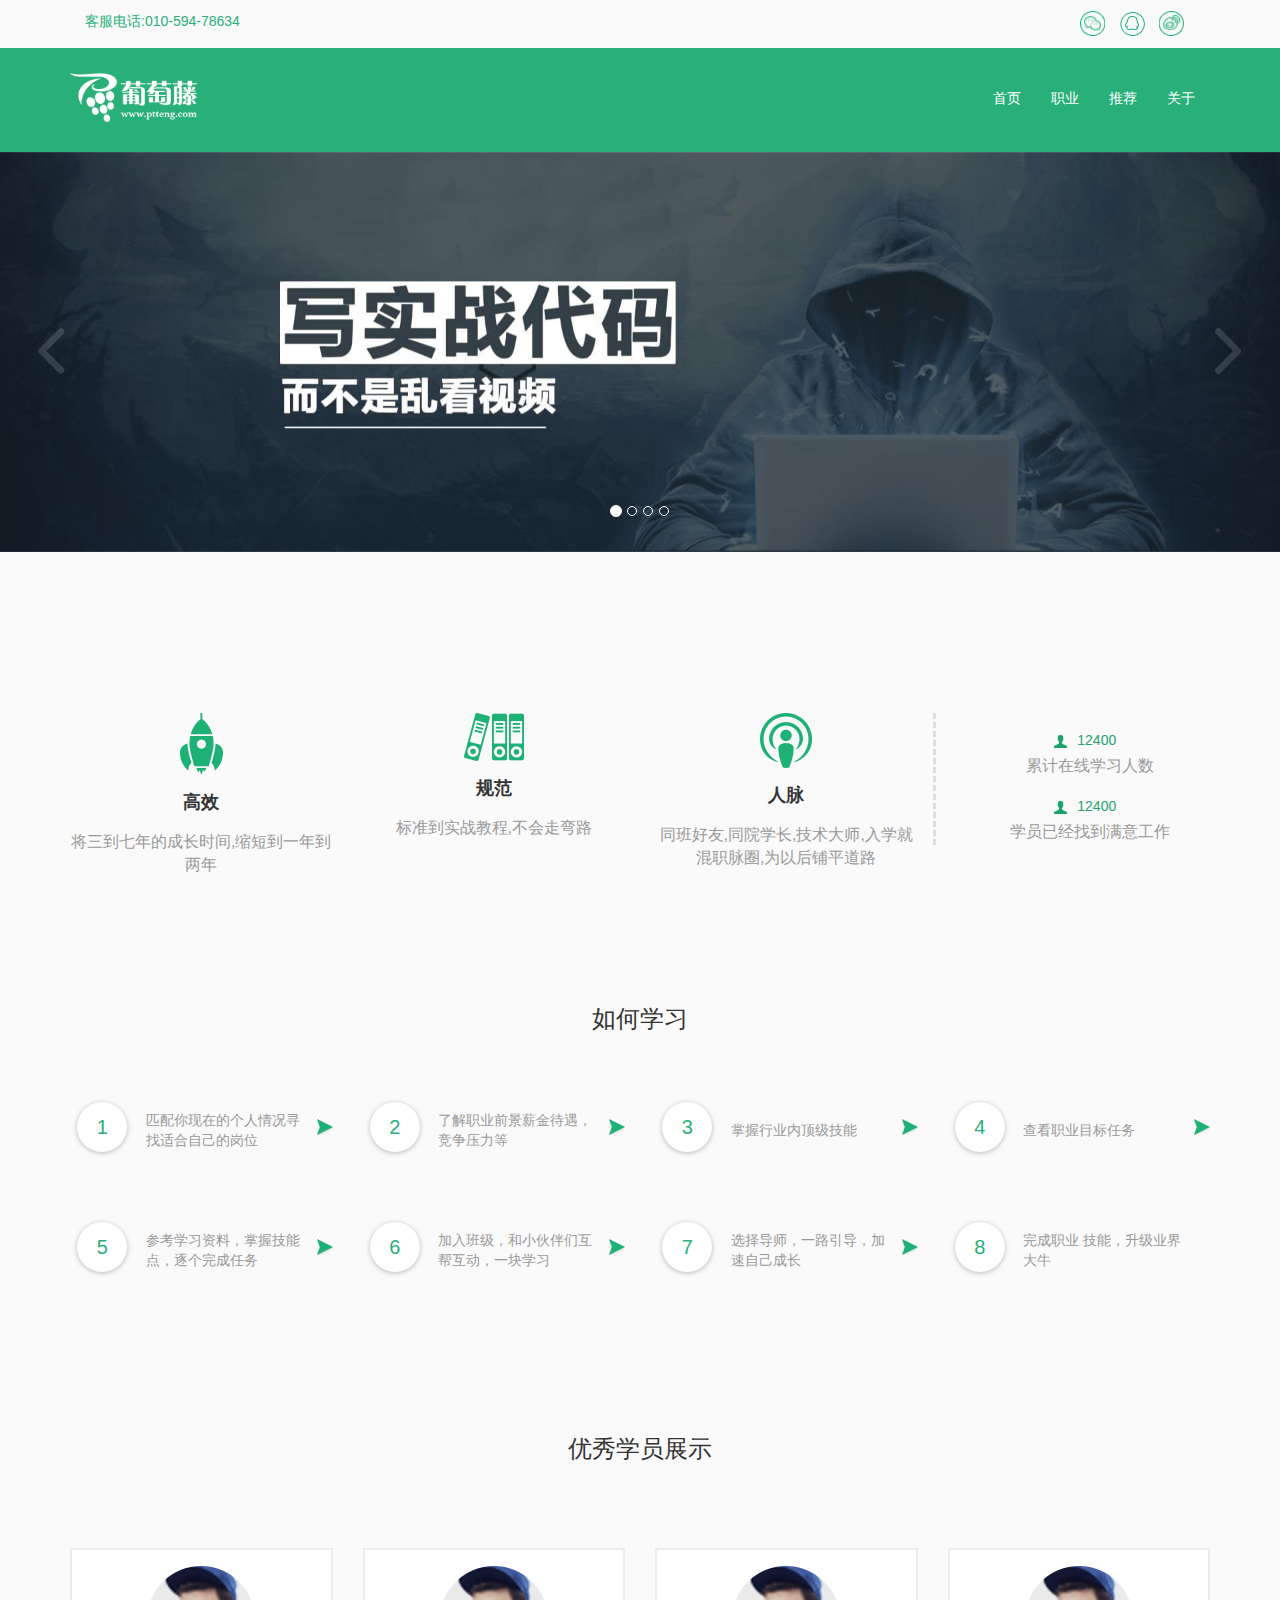
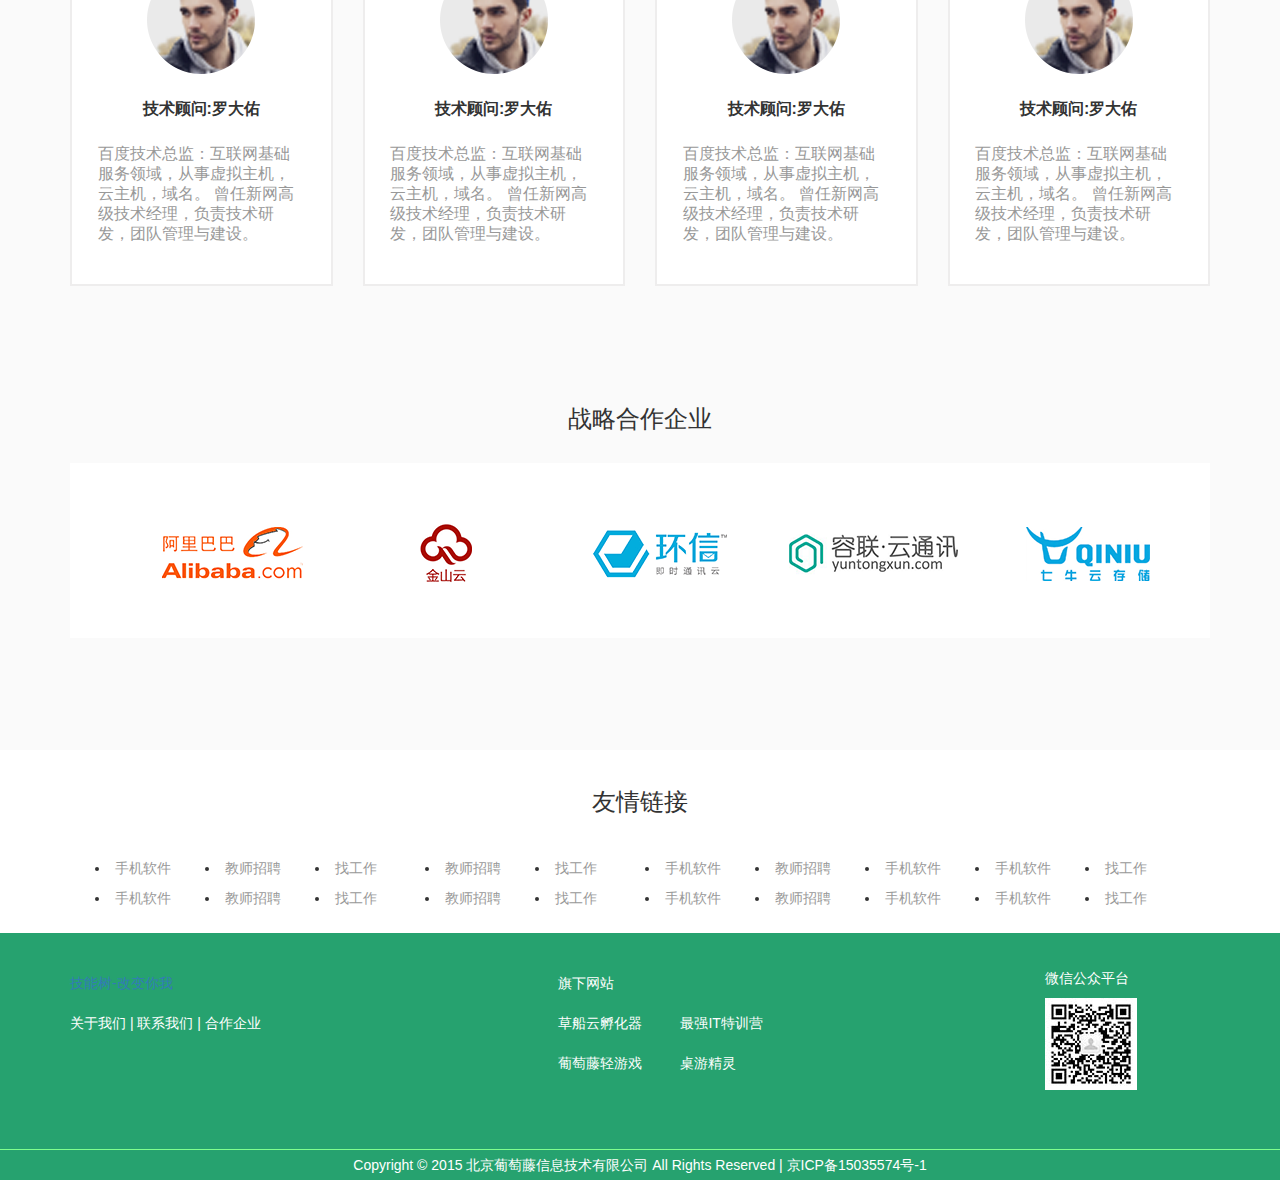
<file: tilestest/src/main/webapp/static/t10/index.html>
<!doctype html>
<html>
<head>
<meta charset="utf-8">
<meta http-equiv="X-UA-Compatible" content="IE=edge">
<meta name="viewport" content="width=device-width, initial-scale=1">
<title>无标题文档</title>
<link href="bootstrap.min.css" rel="stylesheet" type="text/css">
<link href="../bootstrap-3.3.5-dist/css/bootstrap.css">
<link href="Untitled-3.css" rel="stylesheet" type="text/css">
<link href="Untitled-1base.css" rel="stylesheet" type="text/css">
</head>
<body>
	<div class="container  hidden-xs">
            <div class="row header-top">
                <p class="col-xs-12 col-sm-6 col-md-6 col-lg-6">客服电话:010-594-78634</p>
                <div class="col-xs-12 col-sm-6 col-md-6 col-lg-6 text-right">
                    <div>
                       <a href="#" target="_blank"> <img alt=""  src="imges/54537.png"></a>
                        <a href="#" target="_blank"><img alt=""  src="imges/45678678.png"></a>
                        <a href="#" target="_blank"> <img alt=""  src="imges/54375483543.png"></a>
                    </div>
                </div>
            </div>
	</div>
		
	<nav class="navbar navbar-default">
			<div class="container">
					<div class="navbar-header">
						<a href="#" class="navbar-brand">
                       		 <img src="imges/logo.png" alt="Brand" class="img-responsive">
                    	</a>
					<button data-target="#open-nav" data-toggle="collapse" class="navbar-toggle btn-primary collapsed" aria-expanded="false">
                            <span class="icon-bar"></span>
							<span class="icon-bar"></span>
							<span class="icon-bar"></span>
                     </button>
					</div>
					<div id="open-nav" class="navbar-collapse collapse" aria-expanded="false" style="height: 1px;">
                    <ul class="nav navbar-nav navbar-right text-center list-inline">
                        <li><a href="">首页</a></li>
                        <li><a href="../t11/index.html">职业</a></li>
                        <li><a href="">推荐</a></li>
                        <li><a href="">关于</a></li>
                    </ul>
                </div>
								
			</div>	
	</nav>
		
	<div id="myCarousel" class="carousel slide">
		<ol class="carousel-indicators">
                    <li class="active" data-slide-to="0" data-target="#myCarousel"></li>
                    <li data-slide-to="1" data-target="#myCarousel"></li>
                    <li data-slide-to="2" data-target="#myCarousel"></li>
                    <li data-slide-to="3" data-target="#myCarousel"></li>
         </ol>
		<div class="carousel-inner">
                    <div class="item active">
                        <img alt="First slide" src="imges/547567.jpg">
                    </div>
                    <div class="item">
                        <img alt="Second slide" src="imges/547567.jpg">
                    </div>
                    <div class="item">
                        <img alt="Third slide" src="imges/547567.jpg">
                    </div>
                    <div class="item">
                        <img alt="Third slide" src="imges/547567.jpg">
                    </div>
                   <a data-slide="prev" href="#myCarousel" class="carousel-control left">
                   	<i class="icon-left"><img src="imges/54354.png"></i>
                   </a>
                   <a data-slide="next" href="#myCarousel" class="carousel-control right">
                   	<i class="icon-right"><img src="imges/4525424.png"></i>
                   </a>
        </div>            
		</div>

        
	<div class="main container">
            <!--第一部分开始-->
            <div class="main-a row">
                <div class="col-xs-12 col-sm-6 col-md-6 col-lg-3">
                    <div class="row text-center">
                        <ul class="list-unstyled">
                            <li class="col-xs-12 up-1">
                                <img alt="" src="imges/45354312.png">
                            </li>
                            <li class="up-2 col-xs-12">高效</li>
                            <li class="up-3 col-xs-12">将三到七年的成长时间,缩短到一年到两年</li>
                        </ul>
                    </div>
                </div>

                <div class="col-xs-12 col-sm-6 col-md-6 col-lg-3">
                    <div class="row text-center">
                        <ul class="list-unstyled">
                            <li class="col-xs-12 up-1">
                                <img alt="" src="imges/879789.png">
                            </li>
                            <li class="up-2 col-xs-12">规范</li>
                            <li class="up-3 col-xs-12">标准到实战教程,不会走弯路</li>
                        </ul>
                    </div>
                </div>

                <div class="col-xs-12 col-sm-6 col-md-6 col-lg-3">
                    <div class="row text-center">
                        <ul class="list-unstyled">
                            <li class="col-xs-12 up-1">
                                <img alt="" src="imges/786453654365.png">
                            </li>
                            <li class="up-2 col-xs-12">人脉</li>
                            <li class="up-3 col-xs-12">同班好友,同院学长,技术大师,入学就混职脉圈,为以后铺平道路</li>
                        </ul>
                    </div>
                </div>

                <div class="col-xs-12 col-sm-6 col-md-6 col-lg-3 text-center">
                    <p>
                        <img src="imges/453254312.png">12400<br>
                        <span class="up-3">累计在线学习人数</span>
                    </p>
                    <p>
                        <img src="imges/453254312.png">12400<br>
                        <span class="up-3">学员已经找到满意工作</span>
                    </p>
                </div>
            </div>

            <!--第二部分开始-->
            <div class="main-b row">
                <h3 class="text-center main-tab">如何学习</h3>
                <ul class="list-unstyled text-center">
                    <li class="col-xs-12 col-sm-6 col-md-6 col-lg-3">
                            <span class="up-1 text-center">1</span>
                            <p class="up-2">匹配你现在的个人情况寻找适合自己的岗位</p>
                            <span class="up-3"></span>
                    </li>
                    <li class="col-xs-12 col-sm-6 col-md-6 col-lg-3">
                        <span class="up-1 text-center">2</span>
                        <p class="up-2">了解职业前景薪金待遇，竞争压力等</p>
                        <span class="up-3"></span>
                    </li>
                    <li class="col-xs-12 col-sm-6 col-md-6 col-lg-3">
                        <span class="up-1 text-center">3</span>
                        <p class="up-2">掌握行业内顶级技能</p>
                        <span class="up-3"></span>
                    </li>
                    <li class="col-xs-12 col-sm-6 col-md-6 col-lg-3">
                        <span class="up-1 text-center">4</span>
                        <p class="up-2">查看职业目标任务</p>
                        <span class="up-3"></span>
                    </li>
                    <li class="col-xs-12 col-sm-6 col-md-6 col-lg-3">
                        <span class="up-1 text-center">5</span>
                        <p class="up-2">参考学习资料，掌握技能点，逐个完成任务</p>
                        <span class="up-3"></span>
                    </li>
                    <li class="col-xs-12 col-sm-6 col-md-6 col-lg-3">
                        <span class="up-1 text-center">6</span>
                        <p class="up-2">加入班级，和小伙伴们互帮互动，一块学习</p>
                        <span class="up-3"></span>
                    </li>
                    <li class="col-xs-12 col-sm-6 col-md-6 col-lg-3">
                        <span class="up-1 text-center">7</span>
                        <p class="up-2">选择导师，一路引导，加速自己成长</p>
                        <span class="up-3"></span>
                    </li>
                    <li class="col-xs-12 col-sm-6 col-md-6 col-lg-3">
                        <span class="up-1 text-center">8</span>
                        <p class="up-2">完成职业 技能，升级业界大牛</p>
                        <span class="up-3 invisible"></span>
                    </li>
                </ul>
            </div>

            <!--第三部分开始-->
            <div class="main-c row">
                <h3 class="text-center main-tab">优秀学员展示</h3>
                <ul class="list-unstyled text-center">
                    <li class="col-xs-12 col-sm-6 col-md-6 col-lg-3">
                        <div>
                            <img src="imges/242424.png">
                            <span>技术顾问:罗大佑</span>
                            <p class="text-left">百度技术总监：互联网基础服务领域，从事虚拟主机，云主机，域名。
                                曾任新网高级技术经理，负责技术研发，团队管理与建设。</p>
                        </div>
                    </li>
                    <li class="col-xs-12 col-sm-6 col-md-6 col-lg-3">
                        <div>
                            <img src="imges/242424.png">
                            <span>技术顾问:罗大佑</span>
                            <p class="text-left">百度技术总监：互联网基础服务领域，从事虚拟主机，云主机，域名。
                                曾任新网高级技术经理，负责技术研发，团队管理与建设。</p>
                        </div>
                    </li>
                    <li class="col-xs-12 col-sm-6 col-md-6 col-lg-3">
                        <div>
                            <img src="imges/242424.png">
                            <span>技术顾问:罗大佑</span>
                            <p class="text-left">百度技术总监：互联网基础服务领域，从事虚拟主机，云主机，域名。
                                曾任新网高级技术经理，负责技术研发，团队管理与建设。</p>
                        </div>
                    </li>
                    <li class="col-xs-12 col-sm-6 col-md-6 col-lg-3">
                        <div>
                            <img src="imges/242424.png">
                            <span>技术顾问:罗大佑</span>
                            <p class="text-left">百度技术总监：互联网基础服务领域，从事虚拟主机，云主机，域名。
                                曾任新网高级技术经理，负责技术研发，团队管理与建设。</p>
                        </div>
                    </li>
                </ul>
            </div>

            <!--第四部分开始-->
        <div class="row main-bottom">
            <h3 class="text-center">战略合作企业</h3>
            <div class="col-lg-12 col-md-12 col-sm-12 col-xs-12">
            <ul class="logo">
                <li>
                   <a href=""><img src="imges/123132.png"></a>
                </li>
                <li>
                    <a href=""> <img src="imges/1549865.png"></a>
                </li>
                <li>
                    <a href=""> <img src="imges/785345.png"></a>
                </li>
                <li>
                    <a href=""> <img src="imges/1471.png"></a>
                </li>
                <li>
                    <a href="">  <img src="imges/7861.png"></a>
                </li>
            </ul>
            </div>
        </div>
     </div>
	 
	 <div class="main-e">
            <h3 class="text-center main-tab ">友情链接</h3>
            <div class="container">
                <ul class="text-justify">
                    <li><a href="#">手机软件</a></li>
                    <li><a href="#">教师招聘</a></li>
                    <li><a href="#">找工作</a></li>
                    <li><a href="#">教师招聘</a></li>
                    <li><a href="#">找工作</a></li>
                    <li><a href="#">手机软件</a></li>
                    <li><a href="#">教师招聘</a></li>
                    <li><a href="#">手机软件</a></li>
                    <li><a href="#">手机软件</a></li>
                    <li><a href="#">找工作</a></li>
                    <li><a href="#">手机软件</a></li>
                    <li><a href="#">教师招聘</a></li>
                    <li><a href="#">找工作</a></li>
                    <li><a href="#">教师招聘</a></li>
                    <li><a href="#">找工作</a></li>
                    <li><a href="#">手机软件</a></li>
                    <li><a href="#">教师招聘</a></li>
                    <li><a href="#">手机软件</a></li>
                    <li><a href="#">手机软件</a></li>
                    <li><a href="#">找工作</a></li>
                </ul>
            </div>
        </div>
		
		<div class="footer">
            <div class="container">
                <div class="row">
                    <div class="col-xs-12 col-sm-4 col-md-5 col-lg-5 up-1">
                        <p><a>技能树-改变你我</a></p>
                        <p><a href="#">关于我们 </a>|<a href="#"> 联系我们 </a>|<a href="#"> 合作企业 </a></p>
                    </div>
                    <div class="col-xs-12 col-sm-4 col-md-5 col-lg-5 up-2">
                        <p>旗下网站</p>
                        <ul class="list-inline">
                            <li><a href="#">草船云孵化器</a></li>
                            <li><a href="#">最强IT特训营</a><br></li>
                        </ul>
                        <ul class="list-inline">
                            <li><a href="#">葡萄藤轻游戏</a></li>
                            <li><a href="#">桌游精灵</a></li>
                        </ul>
                    </div>
                    <div class="col-xs-12 col-sm-4 col-md-2 col-lg-2 up-3">
                        <p>微信公众平台</p>
                        <img alt="" src="imges/2524.jpg">
                    </div>
                </div>
            </div>
            <div class="container-fluid text-center">
                <p>Copyright &copy; 2015 北京葡萄藤信息技术有限公司 All Rights Reserved | 京ICP备15035574号-1</p>
            </div>
        </div>
</body>
<script src="jquery.min.js"></script>
<script  src="bootstrap.min.js"></script>
</html>
</file>
<file: tilestest/src/main/webapp/static/t10/Untitled-3.css>
.main-a {
    margin-top: 7%;
}
.main-a .up-2 {
    font-size: 1.8rem;
    font-weight: bold;
    padding: 15px 0;
}
.main-a .up-3 {
    color: #999999;
    font-size: 1.6rem;
}
.main-a > div {
    margin-top: 7%;
}
@media (min-width: 1200px) {
.main-a div:nth-child(4) {
    border-left: 3px dashed #dedede;
}
}
.main-a p {
    color: #26a26f;
    line-height: 2.5rem;
    margin: 15px 0 0;
}
.main-a p > img {
    padding: 0 10px;
}
.main-a p > span {
    padding-left: 20px;
}
.main-tab {
    margin: 8% auto 0;
    padding: 3% 0;
}
.main-b li {
    padding: 3% 0;
}
.main-b .up-1 {
    background-color: #fff;
    border-radius: 50%;
    box-shadow: 0 1px 5px #b8b8b8;
    color: #29b078;
    display: inline-block;
    font-size: 2rem;
    height: 50px;
    line-height: 50px;
    margin: 0 5%;
    text-align: center;
    vertical-align: middle;
    width: 50px;
}

.main-b .up-2 {
    color: #999999;
    display: inline-block;
    font-size: 1.4rem;
    margin: 5px 0 0;
    text-align: left;
    vertical-align: middle;
    width: 160px;
}
.main-b .up-3 {
    background:rgba(0, 0, 0, 0) url(imges/789678978.png)  no-repeat scroll center center;
    display: inline-block;
    height: 30px;
    vertical-align: middle;
    width: 30px;
}
.main-c div {
    background-color: white;
    border: 2px solid #eeeded;
    margin-top: 50px;
    padding: 16px 0 30px;
    text-align: center;
}
.main-c span {
    display: block;
    font-size: 1.6rem;
    font-weight: bold;
    padding: 24px 0;
}
.main-c p {
    color: #999999;
    font-size: 1.6rem;
    line-height: 2rem;
    padding: 0 10%;
}
.main-d div {
    background-color: #fff;
    width: 100%;
}
.main-d span {
    display: inline-block;
    padding: 2%;
    width: 18%;
}
.main-d span > img {
    max-width: 100%;
}
.main-d span:hover {
    box-shadow: 1px 1px 5px #b8b8b8;
}
.main-e {
    background-color: #fff;
    padding-bottom: 20px;
}
.main-e ul {
    width: 100%;
}
.main-e li {
    float: left;
    min-width: 110px;
    padding: 5px;
    width: 10%;
}
.main-e li a{
    color:#999;
}
.main-e a:hover {
    color: #383838;
}
.icon-left{
    height: 46px;
    left: 20%;
    position: absolute;
    top: 44%;
    width: 27px;
}
.icon-right{
    height: 46px;
    position: absolute;
    right:20%;
    top: 44%;
    width: 27px;
}
.main-bottom h3{
    padding:100px 0 20px 0;
}
.main-bottom .logo{
    width: 100%;
    background-color: #fff;

}
.main-bottom ul{
    text-align: center;
    vertical-align: middle;
}
.main-bottom ul li {
    display: inline-block;
    vertical-align: middle;
    padding: 50px 0;
    line-height:80px ;
    width: 210px;
    text-align: center;
    height: 175px;
}
</file>
<file: tilestest/src/main/webapp/static/t10/Untitled-1base.css>
.html {
    font-family: "Microsoft YaHei",serif;
    font-size: 62.5%;
}
body {
    background-color: #fafafa;
}
a, a:hover, a:focus {
    text-decoration: none;
}
a:link {
    color: #fff;
}
a:hover {
    color: #fff;
}
a:visited {
    color: #fff;
}
.header-top {
    background-color: #fafafa;
    color: #29b078;
    margin: 1% 0;
}
.header-top p {
    line-height: 2rem;
    margin: 0;
}
.header-top img {
    line-height: 2rem;
    width: 25px;
    margin-right:2%;
}
.navbar-default {
    background-color: #29b078;
    border: 0 none;
    border-radius: 0;
    margin-bottom: 0;
}
.navbar-default img {
    padding-top: 10px;
    width: 70%;
}
.navbar-default button {
    border: 0 none;
    margin: 25px;
}
.btn-primary:focus, .btn-primary:hover {
    background-color: #29b078 !important;
}

#open-nav li {
    border-bottom: 4px solid #29b078;
}
#open-nav li:hover, #open-nav li:focus {
    border-bottom: 4px solid #fff;
}
#open-nav ul li a {
    color: #fff;
    padding: 40px 10px;
}
.footer {
    background-color: #26a26f;
    color: #fff;
}
.footer a:hover {
    font-weight: bolder;
}
.footer .up-1 {
    line-height: 3rem;
    margin: 3% 0 2%;
}
.footer .up-2 {
    line-height: 3rem;
    margin: 3% 0 2%;
}
.footer .up-2 li {
    padding-right: 30px;
}
.footer .up-3 {
    line-height: 2rem;
    margin-bottom: 5%;
    margin-top: 3%;
}
.footer .up-3 p {
    padding-right: 5px;
}
.footer .container-fluid {
    border-top: 1px solid #80ff8e;
    line-height: 2rem;
}
.footer .container-fluid p {
    line-height: 3rem;
    margin: 0;
}
</file>
